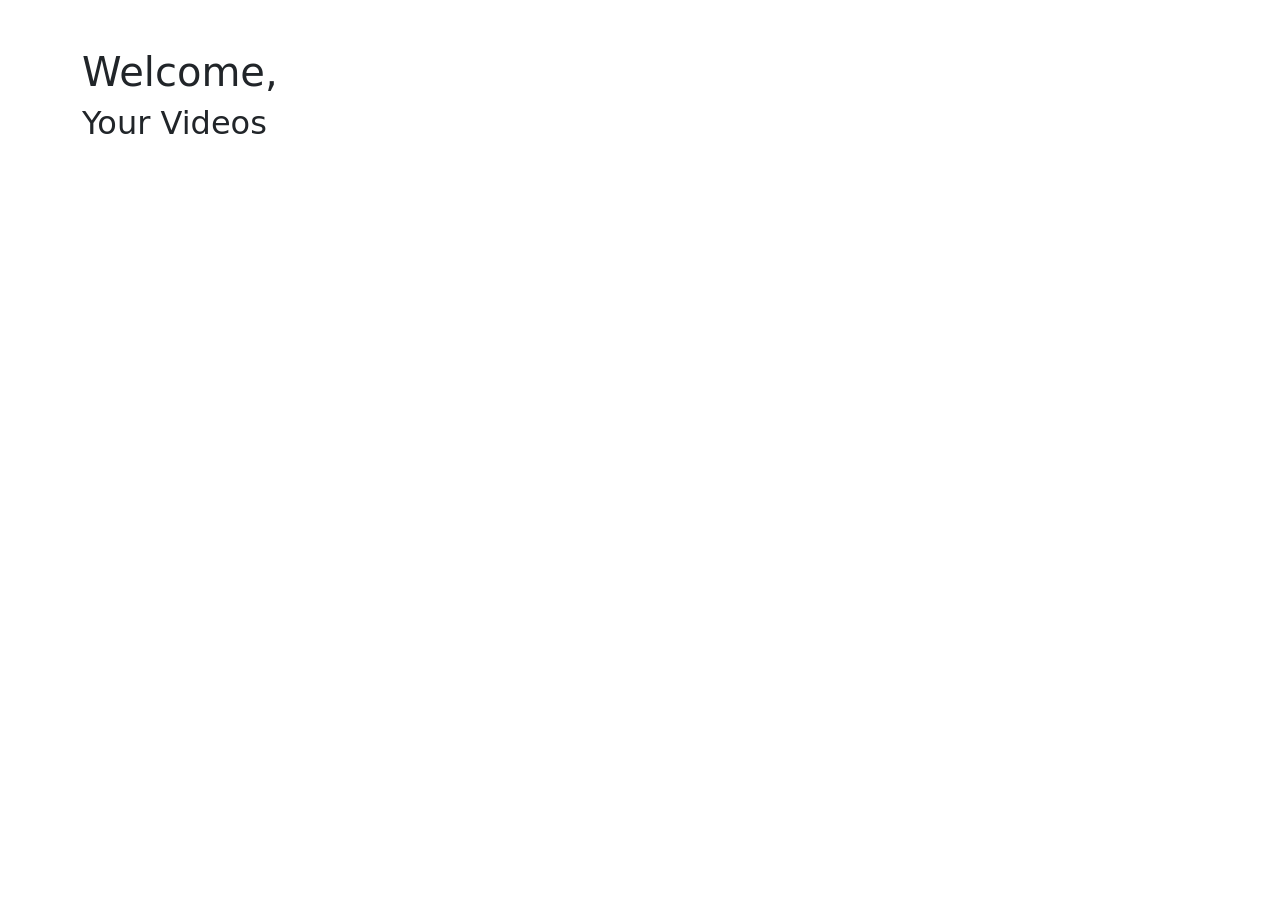
<file: jeffRice_coaching/pages/dashboard.html>
<!DOCTYPE html>
<html lang="en">

<head>
  <meta charset="UTF-8">
  <meta name="viewport" content="width=device-width, initial-scale=1.0">
  <title>Dashboard</title>
  <link href="https://cdn.jsdelivr.net/npm/bootstrap@5.3.2/dist/css/bootstrap.min.css" rel="stylesheet">
</head>

<body>
  <div class="container mt-5">
    <h1>Welcome, <span id="username"></span></h1>
    <h2>Your Videos</h2>
    <div id="videosContainer"></div>
  </div>

  <script>
    // Fetch user info
    fetch('http://localhost:3000/dashboard')
      .then(response => response.json())
      .then(data => {
        document.getElementById('username').innerText = data.username;
        const videosContainer = document.getElementById('videosContainer');
        data.videos.forEach(video => {
          const videoElement = document.createElement('div');
          videoElement.classList.add('video-item');
          videoElement.innerHTML = `
            <h3>${video.title}</h3>
            <video controls width="100%">
              <source src="${video.url}" type="video/mp4">
              Your browser does not support the video tag.
            </video>
          `;
          videosContainer.appendChild(videoElement);
        });
      });
  </script>
</body>

</html>
</file>
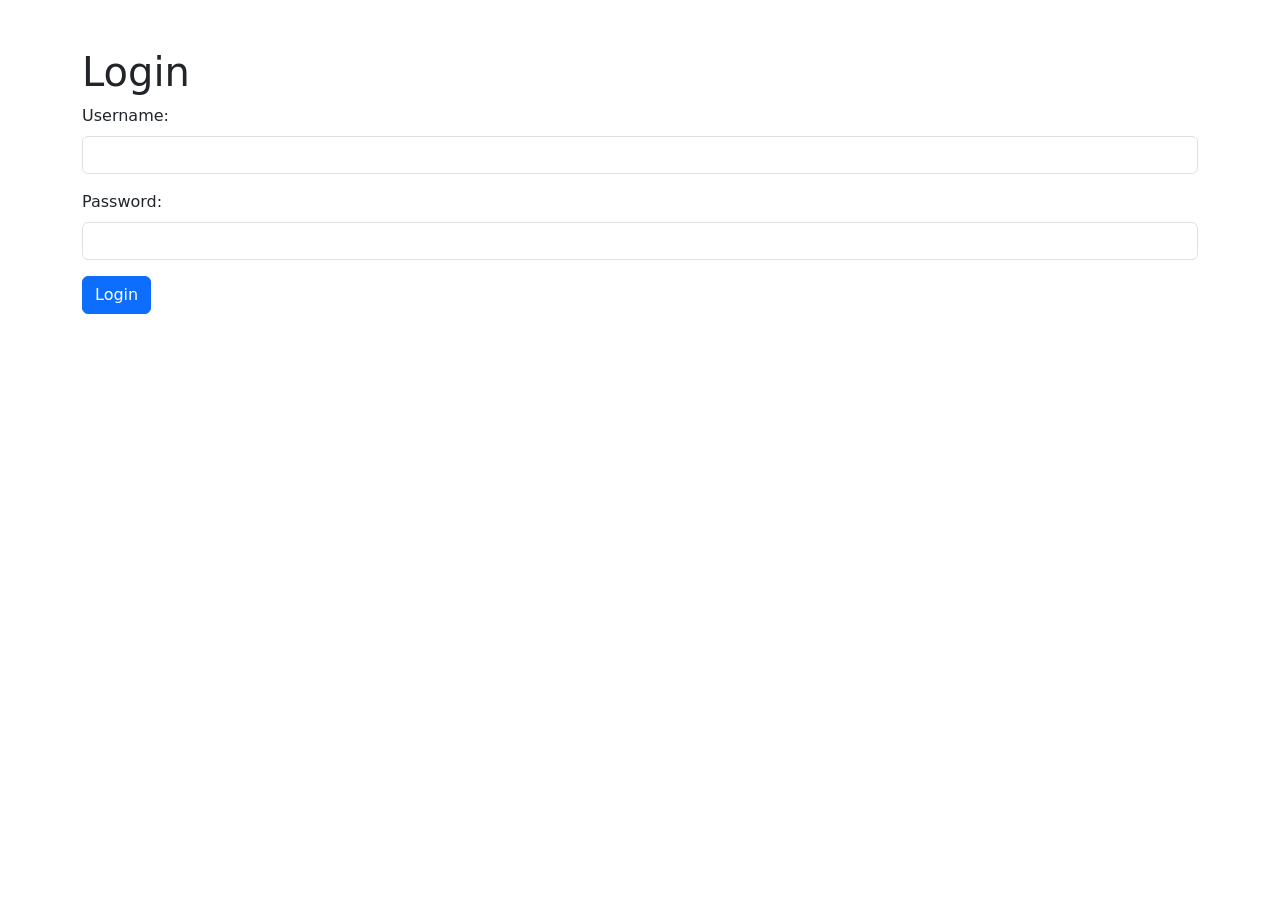
<file: jeffRice_coaching/pages/login.html>
<!DOCTYPE html>
<html lang="en">

<head>
  <meta charset="UTF-8">
  <meta name="viewport" content="width=device-width, initial-scale=1.0">
  <title>Login</title>
  <link href="https://cdn.jsdelivr.net/npm/bootstrap@5.3.2/dist/css/bootstrap.min.css" rel="stylesheet">
</head>

<body>
  <div class="container mt-5">
    <h1>Login</h1>
    <form action="http://localhost:3000/login" method="post">
      <div class="mb-3">
        <label for="username" class="form-label">Username:</label>
        <input type="text" class="form-control" id="username" name="username" required>
      </div>
      <div class="mb-3">
        <label for="password" class="form-label">Password:</label>
        <input type="password" class="form-control" id="password" name="password" required>
      </div>
      <button type="submit" class="btn btn-primary">Login</button>
    </form>
  </div>
</body>

</html>
</file>
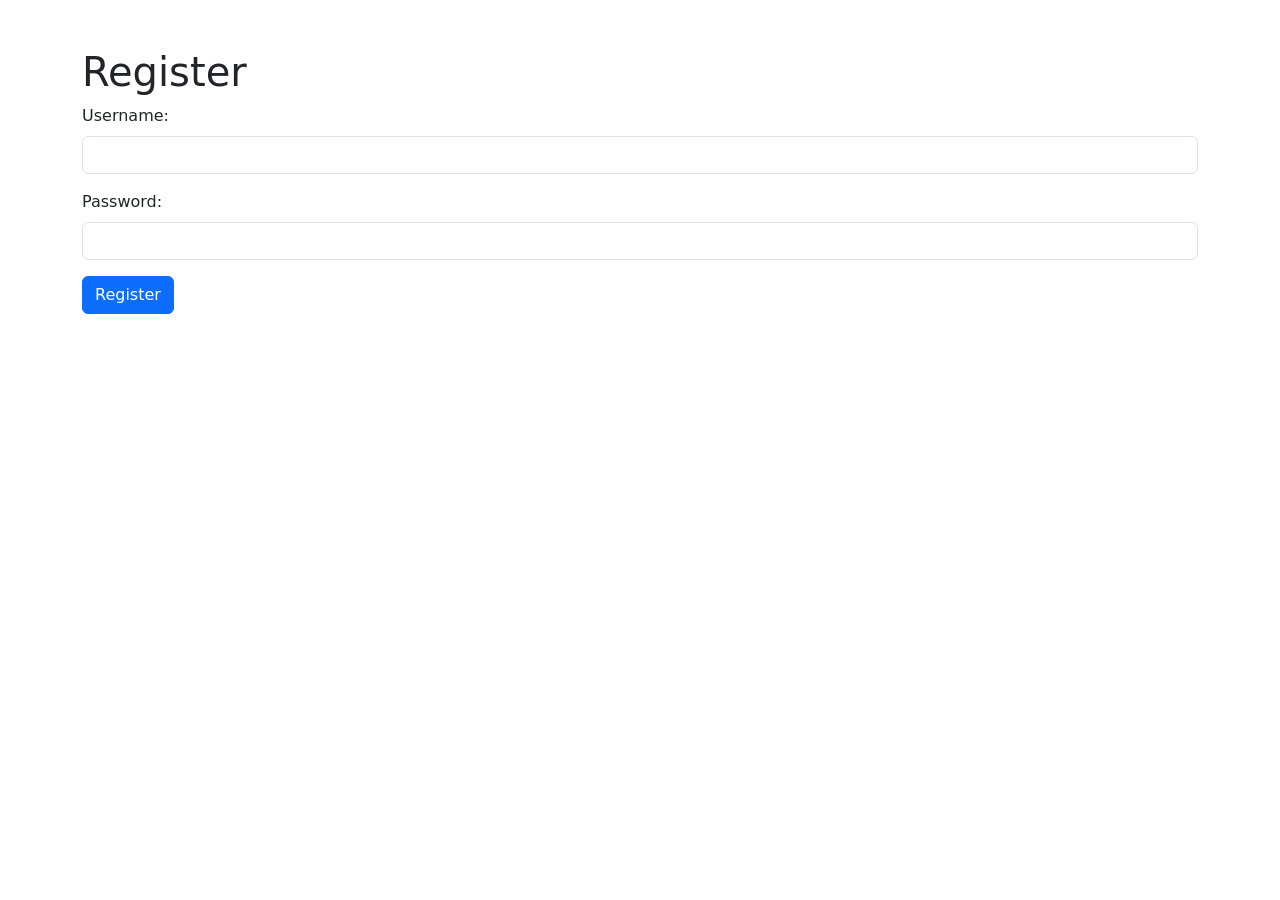
<file: jeffRice_coaching/pages/register.html>
<!DOCTYPE html>
<html lang="en">

<head>
  <meta charset="UTF-8">
  <meta name="viewport" content="width=device-width, initial-scale=1.0">
  <title>Register</title>
  <link href="https://cdn.jsdelivr.net/npm/bootstrap@5.3.2/dist/css/bootstrap.min.css" rel="stylesheet">
</head>

<body>
  <div class="container mt-5">
    <h1>Register</h1>
    <form action="http://localhost:3000/register" method="post">
      <div class="mb-3">
        <label for="username" class="form-label">Username:</label>
        <input type="text" class="form-control" id="username" name="username" required>
      </div>
      <div class="mb-3">
        <label for="password" class="form-label">Password:</label>
        <input type="password" class="form-control" id="password" name="password" required>
      </div>
      <button type="submit" class="btn btn-primary">Register</button>
    </form>
  </div>
</body>

</html>
</file>
